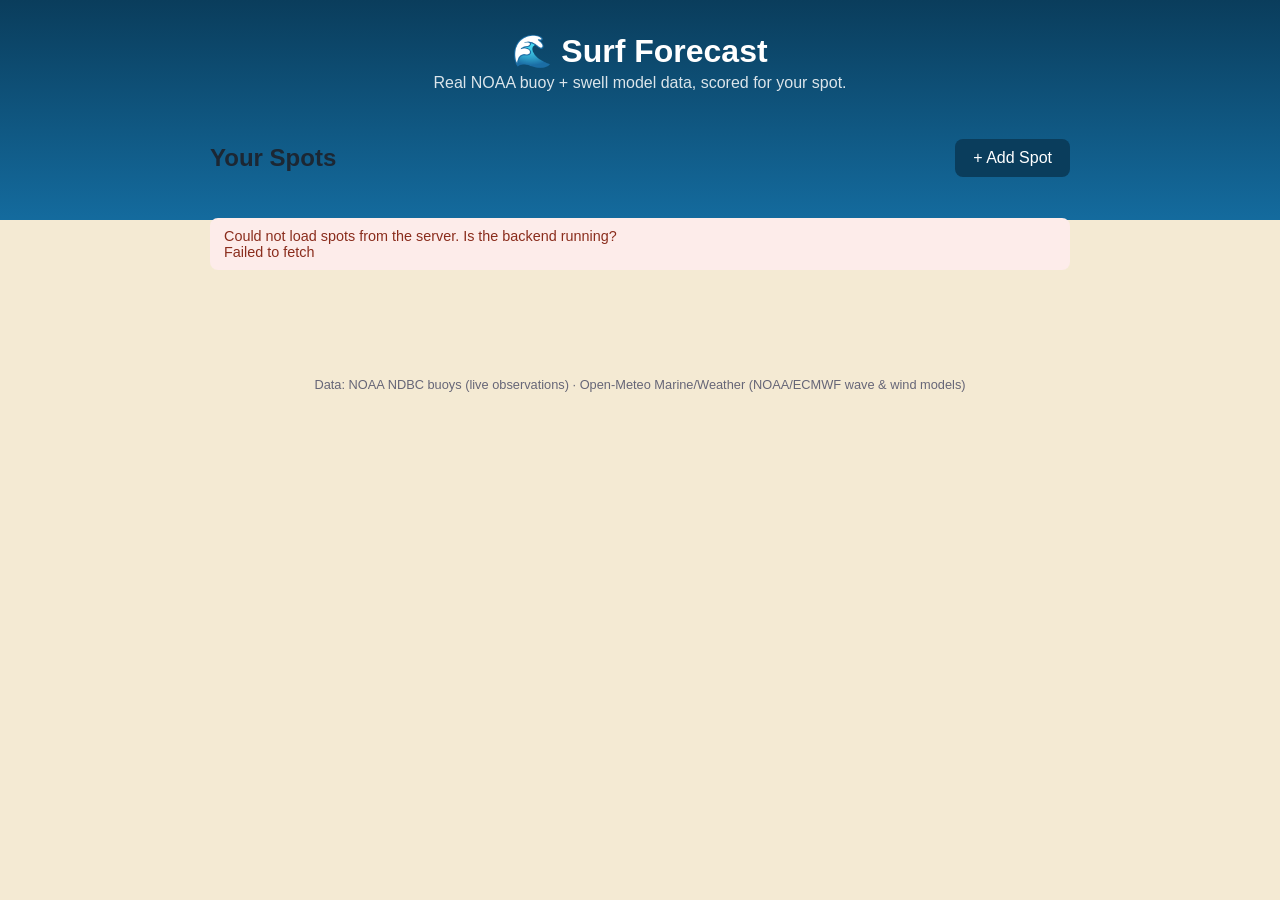
<file: frontend/index.html>
<!DOCTYPE html>
<html lang="en">
<head>
<meta charset="UTF-8">
<meta name="viewport" content="width=device-width, initial-scale=1.0">
<title>Surf Forecast</title>
<link rel="stylesheet" href="style.css">
</head>
<body>
  <header>
    <h1>🌊 Surf Forecast</h1>
    <p class="tagline">Real NOAA buoy + swell model data, scored for your spot.</p>
  </header>

  <main>
    <section id="spot-list-section">
      <div class="section-header">
        <h2>Your Spots</h2>
        <button id="add-spot-btn" class="primary">+ Add Spot</button>
      </div>
      <div id="spot-list" class="spot-list"></div>
    </section>

    <section id="detail-section" class="hidden">
      <button id="back-btn" class="link-btn">&larr; Back to spots</button>
      <div id="detail-content"></div>
    </section>

    <section id="form-section" class="hidden">
      <h2 id="form-title">Add a Surf Spot</h2>
      <form id="spot-form">
        <div class="form-grid">
          <label>Spot name
            <input type="text" name="name" required placeholder="e.g. Steamer Lane, Santa Cruz">
          </label>
          <label>Latitude
            <input type="number" step="0.0001" name="lat" required placeholder="36.9513">
          </label>
          <label>Longitude
            <input type="number" step="0.0001" name="lon" required placeholder="-122.0247">
          </label>

          <label class="full-width divider">Wave preferences <span class="hint">(tune these per spot &mdash; defaults are reasonable beginner settings)</span></label>

          <label>Beach facing direction (&deg;, swell source)
            <input type="number" name="facing_direction" min="0" max="359" value="270">
            <span class="hint">Compass direction swell needs to come FROM to hit this spot well. 270 = swell from the West.</span>
          </label>
          <label>Swell angle tolerance (&deg;)
            <input type="number" name="swell_window_deg" min="1" max="180" value="45">
            <span class="hint">How far off "facing direction" the swell can be and still work.</span>
          </label>

          <label>Min good swell period (s)
            <input type="number" name="min_good_period_s" step="0.5" value="8">
          </label>
          <label>Ideal swell period (s)
            <input type="number" name="ideal_period_s" step="0.5" value="12">
          </label>

          <label>Min good swell height (m)
            <input type="number" name="min_good_height_m" step="0.1" value="0.5">
          </label>
          <label>Ideal swell height (m)
            <input type="number" name="ideal_height_m" step="0.1" value="1.5">
          </label>
          <label>Max good swell height (m)
            <input type="number" name="max_good_height_m" step="0.1" value="3.0">
          </label>

          <label>Max acceptable onshore wind (km/h)
            <input type="number" name="max_good_wind_kmh" step="1" value="15">
          </label>
          <label>Onshore wind angle tolerance (&deg;)
            <input type="number" name="onshore_window_deg" min="1" max="180" value="90">
          </label>
        </div>
        <div class="form-actions">
          <button type="submit" class="primary">Save Spot</button>
          <button type="button" id="cancel-form-btn" class="secondary">Cancel</button>
          <button type="button" id="delete-spot-btn" class="danger hidden">Delete Spot</button>
        </div>
      </form>
    </section>
  </main>

  <footer>
    <p>Data: NOAA NDBC buoys (live observations) &middot; Open-Meteo Marine/Weather (NOAA/ECMWF wave &amp; wind models)</p>
  </footer>

  <script src="app.js"></script>
</body>
</html>
</file>
<file: frontend/style.css>
:root {
  --ocean-dark: #0a3d5c;
  --ocean: #146b9e;
  --ocean-light: #4fa8d8;
  --sand: #f4ead3;
  --text: #1c2733;
  --good: #1e9e5a;
  --fair: #d4a017;
  --poor: #c0492c;
  --card-bg: #ffffff;
  --radius: 10px;
}

* { box-sizing: border-box; }

body {
  margin: 0;
  font-family: -apple-system, "Segoe UI", Roboto, Helvetica, Arial, sans-serif;
  background: linear-gradient(180deg, var(--ocean-dark) 0%, var(--ocean) 220px, var(--sand) 220px);
  color: var(--text);
  min-height: 100vh;
}

header {
  padding: 32px 24px 16px;
  color: white;
  text-align: center;
}
header h1 { margin: 0; font-size: 2rem; }
.tagline { opacity: 0.85; margin: 4px 0 0; }

main {
  max-width: 900px;
  margin: 0 auto;
  padding: 16px 20px 60px;
}

.hidden { display: none !important; }

.section-header {
  display: flex;
  justify-content: space-between;
  align-items: center;
  margin-bottom: 12px;
}

button {
  font: inherit;
  cursor: pointer;
  border: none;
  border-radius: 8px;
  padding: 10px 18px;
}
button.primary { background: var(--ocean-dark); color: white; }
button.primary:hover { background: var(--ocean); }
button.secondary { background: #e4e4e4; color: var(--text); }
button.danger { background: var(--poor); color: white; }
button.link-btn { background: none; color: var(--ocean-dark); text-decoration: underline; padding: 4px 0; margin-bottom: 12px; }

.spot-list {
  display: grid;
  gap: 14px;
}

.spot-card {
  background: var(--card-bg);
  border-radius: var(--radius);
  padding: 16px 20px;
  box-shadow: 0 2px 8px rgba(0,0,0,0.08);
  cursor: pointer;
  display: flex;
  justify-content: space-between;
  align-items: center;
  gap: 12px;
}
.spot-card:hover { box-shadow: 0 4px 14px rgba(0,0,0,0.14); }
.spot-card .name { font-weight: 600; font-size: 1.1rem; }
.spot-card .coords { color: #667; font-size: 0.85rem; }
.spot-card .now-score {
  font-size: 1.4rem;
  font-weight: 700;
  min-width: 52px;
  text-align: center;
  padding: 6px 10px;
  border-radius: 8px;
  color: white;
}

.empty-state {
  background: var(--card-bg);
  border-radius: var(--radius);
  padding: 32px;
  text-align: center;
  color: #667;
}

form { background: var(--card-bg); border-radius: var(--radius); padding: 20px; }
.form-grid { display: grid; grid-template-columns: 1fr 1fr; gap: 14px 20px; }
.form-grid label { display: flex; flex-direction: column; gap: 4px; font-size: 0.9rem; font-weight: 500; }
.form-grid label.full-width { grid-column: 1 / -1; }
.form-grid .divider { border-top: 1px solid #eee; padding-top: 14px; margin-top: 4px; font-size: 1rem; }
.form-grid input { padding: 8px 10px; border: 1px solid #ccc; border-radius: 6px; font: inherit; }
.hint { font-weight: 400; color: #778; font-size: 0.78rem; }
.form-actions { margin-top: 18px; display: flex; gap: 10px; }

#detail-content { background: var(--card-bg); border-radius: var(--radius); padding: 20px; }

.detail-header { display: flex; justify-content: space-between; align-items: flex-start; margin-bottom: 6px; }
.detail-header h2 { margin: 0; }
.edit-btn { background: #eee; font-size: 0.85rem; padding: 6px 12px; }

.buoy-box {
  background: #eef6fb;
  border-radius: 8px;
  padding: 10px 14px;
  margin: 14px 0;
  font-size: 0.9rem;
}
.buoy-box .label { font-weight: 600; color: var(--ocean-dark); }
.error-box {
  background: #fdecea;
  color: #8a2c1c;
  border-radius: 8px;
  padding: 10px 14px;
  margin: 14px 0;
  font-size: 0.9rem;
}

.day-block { margin-top: 22px; }
.day-block h3 { margin-bottom: 8px; color: var(--ocean-dark); }

.hours-row {
  display: flex;
  overflow-x: auto;
  gap: 8px;
  padding-bottom: 6px;
}

.hour-card {
  flex: 0 0 auto;
  min-width: 92px;
  border-radius: 8px;
  padding: 8px 10px;
  text-align: center;
  color: white;
  font-size: 0.78rem;
}
.hour-card .time { font-weight: 600; font-size: 0.82rem; margin-bottom: 4px; }
.hour-card .score-num { font-size: 1.3rem; font-weight: 700; }
.hour-card .label { text-transform: uppercase; letter-spacing: 0.03em; font-size: 0.68rem; margin-bottom: 4px; }
.hour-card .meta { opacity: 0.9; margin-top: 4px; line-height: 1.5; }

.score-epic { background: #0f7a3d; }
.score-good { background: #1e9e5a; }
.score-fair { background: #d4a017; }
.score-poor { background: #c0492c; }
.score-flat { background: #7a828c; }

footer {
  text-align: center;
  padding: 20px;
  color: #667;
  font-size: 0.8rem;
}
</file>
